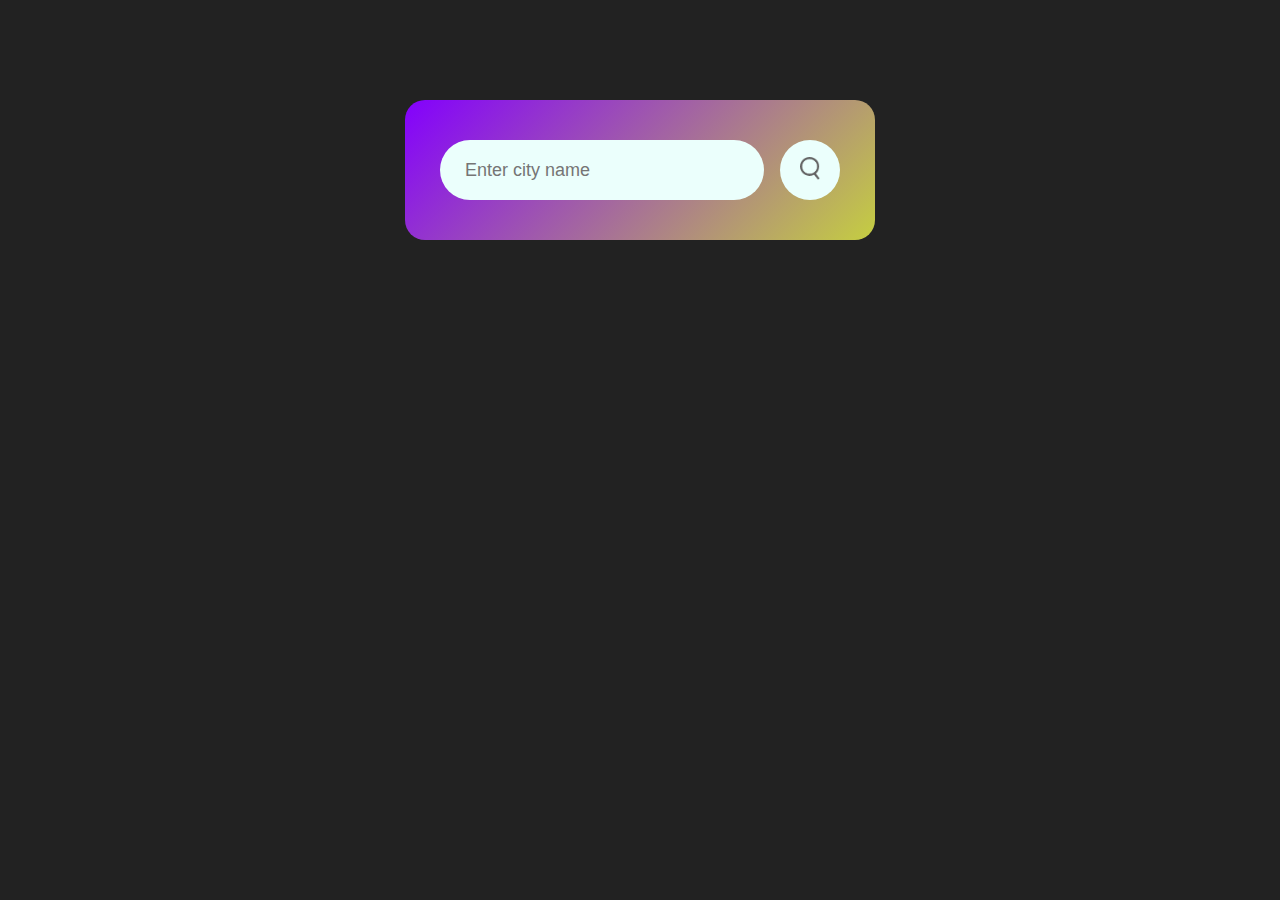
<file: index.html>
<!DOCTYPE html>
<head>
    <title>Weather App</title>
    <link rel="stylesheet" href="styles/styles.css">
</head>
<body>
    <div class="card">
        <div class="search">
            <input type="text" placeholder="Enter city name"
            spellcheck="true">
            <button><img src="images/search.png"></button>
        </div>
        <div class="error">
            <div class="p">Invalid city name</div>
        </div>
        <div class="weather">
            <img src="images/clear.png" class="weather-icon">
            <h1 class="temp">22°C</h1>
            <h2 class="city">New York</h2>
            <div class="details">
                <div class="col">
                    <img src="images/humidity.png">
                    <div>
                        <p class="humidity">50%</p>
                        <p>Humidity</p>
                    </div>
                </div>
                <div class="col">
                    <img src="images/wind.png">
                    <div>
                        <p class="wind">15kmph</p>
                        <p>Wind Speed</p>
                    </div>
                </div>
            </div>
        </div>
    </div>
<script>
    const apiKey="1966958c1ccc7a45f47b5d5e99d07560";
    const apiUrl="https://api.openweathermap.org/data/2.5/weather?&units=metric&q=";
    
    const searchBox=document.querySelector(".search input")
    const searchBtn=document.querySelector(".search button")
    const weatherIcon=document.querySelector(".weather-icon")

    async function updateWeather(city){
        const response=await fetch(apiUrl+city+`&appid=${apiKey}`);
        if (response.status==404){
            document.querySelector(".error").style.display="block";
            document.querySelector(".weather").style.display="none";
        }
        else{
            var data=await response.json();
        console.log(data);
        document.querySelector(".city").innerHTML=data.name;
        document.querySelector(".temp").innerHTML=Math.round(data.main.temp)+"°C";
        document.querySelector(".humidity").innerHTML=data.main.humidity+"%";
        document.querySelector(".wind").innerHTML=data.wind.speed+ " km/h";
        if(data.weather[0].main=="Clouds"){
            weatherIcon.src='images/clouds.png';
        }
        else if(data.weather[0].main=="Clear"){
            weatherIcon.src='images/clear.png';
        }
        else if(data.weather[0].main=="Rain"){
            weatherIcon.src='images/rain.png';
        }
        else if(data.weather[0].main=="Drizzle"){
            weatherIcon.src='images/drizzle.png';
        }
        else if(data.weather[0].main=="Mist"){
            weatherIcon.src='images/mist.png';
        }
        else if(data.weather[0].main=="Snow"){
            weatherIcon.src='images/snow.png';
        }
        else if(data.weather[0].main=="Haze"){
            weatherIcon.src='images/haze.png';
        }
        document.querySelector('.weather').style.display='block';
        document.querySelector(".error").style.display="none";
        }
        
    }
    searchBtn.addEventListener("click",()=>{
        updateWeather(searchBox.value);
    })
</script>

</body>
</html>
</file>
<file: styles/styles.css>
*{
    margin:0;
    padding:0;
    font-family:'Rubik',sans-serif;
    box-sizing: border-box;
}
body{
    background: #222;
}
.card{
    width:90%;
    max-width:470px;
    background: linear-gradient(135deg, #8300fe,#c5ce41);
    color: #fff;
    margin: 100px auto 0;
    border-radius: 20px ;
    padding: 40px 35px;
    text-align: center;
}
.search{
    width: 100%;
    display:flex;
    align-items: center;
    justify-content: space-between;
}
.search input{
    border:0;
    outline: 0;
    background: #ebfffc;
    color:#555;
    padding:10px 25px;
    height:60px;
    border-radius: 30px;
    flex:1;
    margin-right: 16px;
    font-size: 18px;

}
.search button{
    border:0;
    outline: 0;
    background: #ebfffc;
    border-radius: 50%;
    width: 60px;
    height:60px;
    cursor:pointer;
}
.search button img{
    width:20px;
}
.weather-icon{
    width:170px;
    margin-top: 30px;
}
.weather h1{
    font-size:80px;
    font-weight: 500;
}
.weather h2{
    font-size:45px;
    font-weight: 400;
    margin-top:-10px;
}
.details{
    display: flex;
    align-items: center;
    justify-content: space-between;
    padding: 0 20px;
    margin-top: 50px;
}
.col{
    display: flex;
    align-items: center;
    text-align: left;
}
.col img{
    width: 40px;
    margin-right: 10px;
}
.humidity, .wind{
    font-size: 28px;
    margin-top: -6px;
}

.weather{
    display:none;
}
.error{
    text-align: left;
    margin-left:10px;
    font-size: 14px;
    margin-top:10px;
    display: none;
}
</file>
